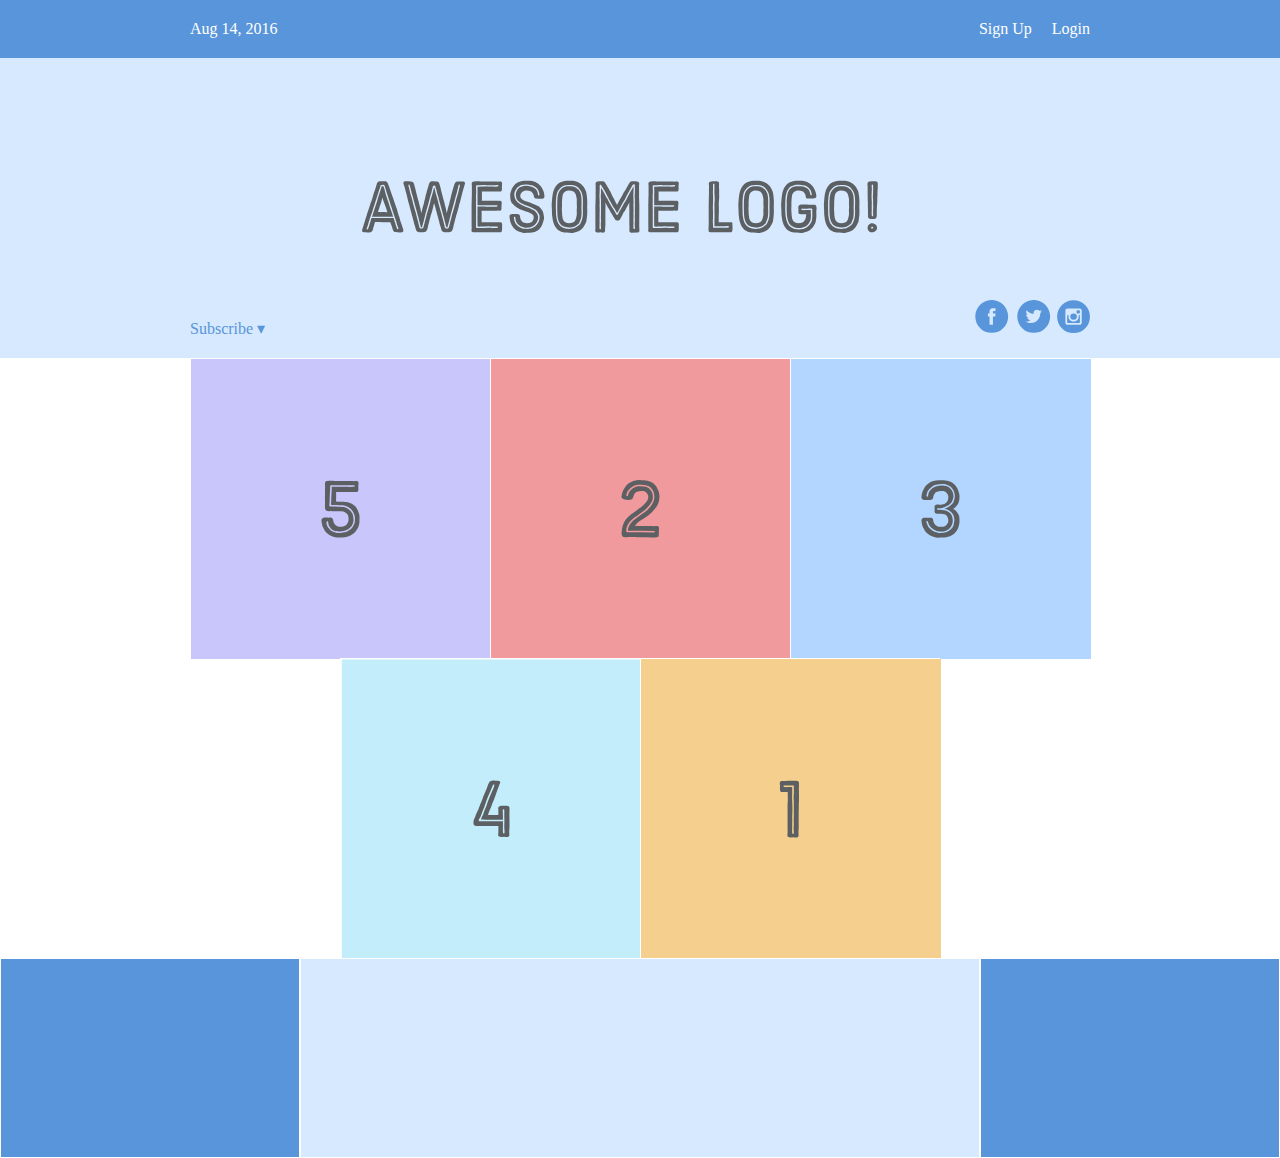
<file: index.html>
<!DOCTYPE html>
<html lang='en'>
  <head>
    <meta charset='UTF-8'/>
    <title>Flexbox training</title>
    <link rel='stylesheet' href='./css/style.css'/>
  </head>
  <body>
    <div class='menu-container'>
      <div class='menu'>
        <div class='date'>Aug 14, 2016</div>
        <div class='signup'>Sign Up</div>
        <div class='login'>Login</div>
      </div>
    </div>
    <div class="header-container">
      <div class="header">
        <div class="subscribe">Subscribe &#9662</div>
        <div class="logo"><img src='imgs/awesome-logo.svg'/></div>
        <div class='social'><img src='imgs/social-icons.svg'></div>
      </div>
    </div>
    <div class='photo-grid-container'>
      <div class='photo-grid'>
        <div class='photo-grid-item first-item'>
          <img src='imgs/one.svg'/>
        </div>
        <div class='photo-grid-item'>
          <img src='imgs/two.svg'/>
        </div>
        <div class='photo-grid-item'>
          <img src='imgs/three.svg'/>
        </div>
        <div class='photo-grid-item'>
          <img src='imgs/four.svg'/>
        </div>
        <div class='photo-grid-item last-item'>
          <img src='imgs/five.svg'/>
        </div>
      </div>
    </div>
    <div class='footer'>
      <div class='footer-item footer-one'></div>
      <div class='footer-item footer-two'></div>
      <div class='footer-item footer-three'></div>
    </div>
  </body>
</html>

<!-- Došlo k vytvoření class a odsazení signup a login doprava 
<div class='menu-container'>
  <div class='menu'>
    <div class='date'>Aug 14, 2016</div>
    <div class="grouping"> 
      <div class='signup'>Sign Up</div>
      <div class='login'>Login</div>
    </div>
  </div>
</div> 
-->
</file>
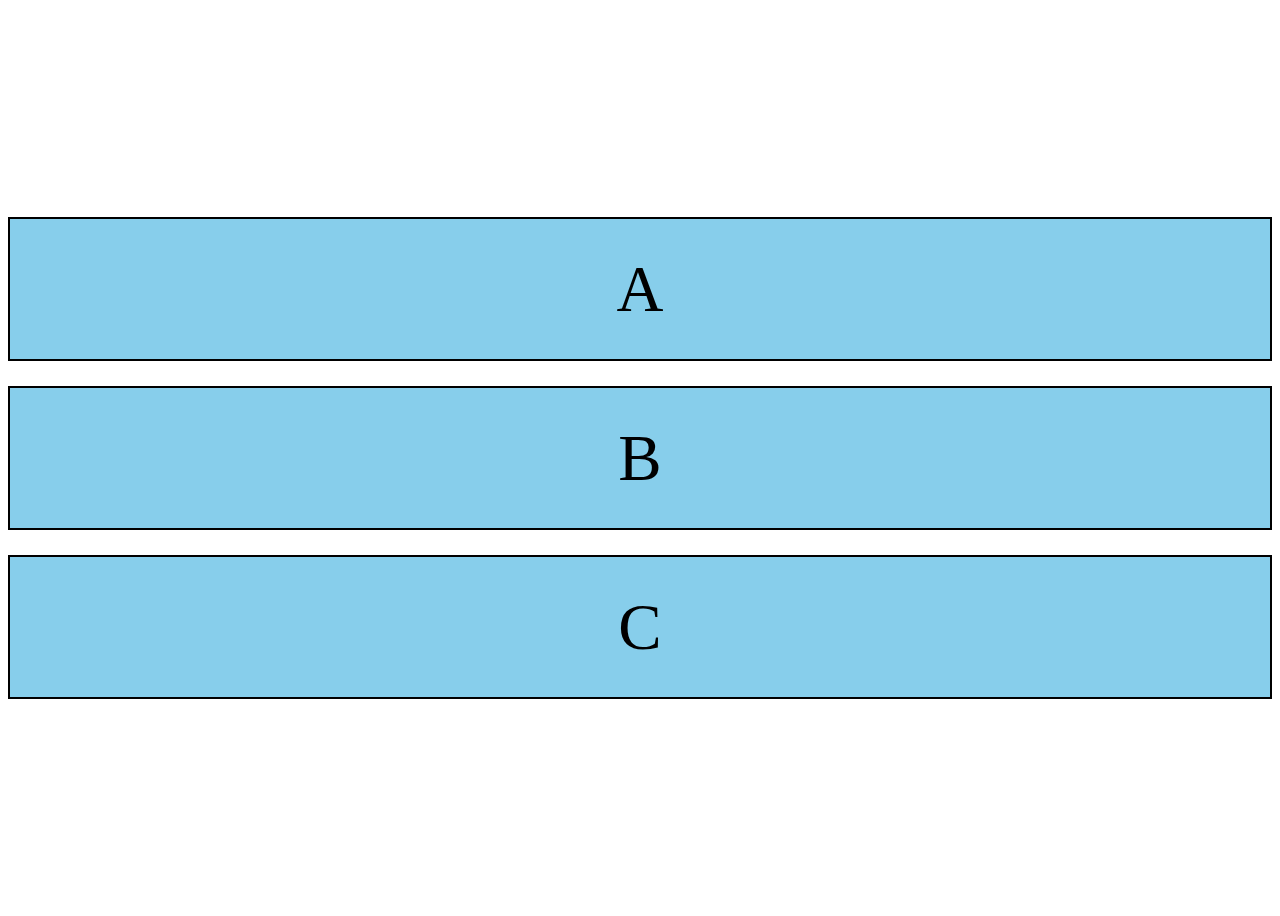
<file: FreeCodeCamp/index.html>
<!DOCTYPE html>
<html lang="en">
<head>
    <meta charset="UTF-8">
    <meta http-equiv="X-UA-Compatible" content="IE=edge">
    <meta name="viewport" content="width=device-width, initial-scale=1.0">
    <title>Document</title>
    <link rel="stylesheet" href="./css/style.css"
</head>
<body>
    <div class="container">
        <div class="box-1"> A </div>
        <div class="box-2"> B </div>
        <div class="box-3"> C </div>
    </div>
</body>
</html>
</file>
<file: css/style.css>
* {
    margin: 0;
    padding: 0;
    box-sizing: border-box;
  }
  
  .menu-container {
    color: #fff;
    background-color: #5995DA;  /* Blue */
    padding: 20px 0;
    display: flex;
    justify-content: center;
  }
  
  .menu {
    /* border: 1px solid #fff;   For debugging */
    width: 900px;
    display: flex;
    justify-content: space-between;
  }

  .grouping {
    display: flex;
    justify-content: flex-end;
  }

  .login {
    margin-left: 20px;
  }

  .header-container {
    color: #5995DA;
    background-color: #D6E9FE;
    display: flex;
    justify-content: center;
  }
  
  .header {
    width: 900px;
    height: 300px;
    display: flex;
    justify-content: space-between;
    align-items: center;
  }

  .photo-grid-container {
    display: flex;
    justify-content: center;
  }
  
  .photo-grid {
    width: 900px;
    display: flex;
    justify-content: center;
    flex-wrap: wrap;
    flex-direction: row;
  }
  
  .photo-grid-item {
    border: 1px solid #fff;
    width: 300px;
    height: 300px;
  }

  .first-item {
    order: 1;
  }
  
  .last-item {
    order: -1;
  }

  .subscribe,
  .social {
    align-self: flex-end;
    margin-bottom: 20px;
  }

  .footer {
    display: flex;
    justify-content: space-between;
  }
  
  .footer-item {
    border: 1px solid #fff;
    background-color: #D6E9FE;
    height: 200px;
    flex: 1;
  }

  .footer-one,
  .footer-three {
    background-color: #5995DA;
    flex: initial;
    width: 300px;
  }

  /* Vyplní místo bez potřeby tvořit div */
  .signup {
    margin-left: auto;
  }
</file>
<file: FreeCodeCamp/css/style.css>
.container{
    height : 100vh;
    display: flex;
    gap: 25px;
    flex-flow: row wrap;
    place-content : center flex-end;
 }

 [class ^="box-"]{
    width: 140px;
    height: 140px;
    background-color: skyblue;
    border: 2px solid black;
    font-size: 65px;
    display: flex;
    justify-content: center;
    align-items: center;
}

.box-1 {
    flex: 1 1 auto;
}

.box-2 {
    flex: 2 1 30em;
}

.box-3 {
    flex: 1 1 auto;
}
</file>
